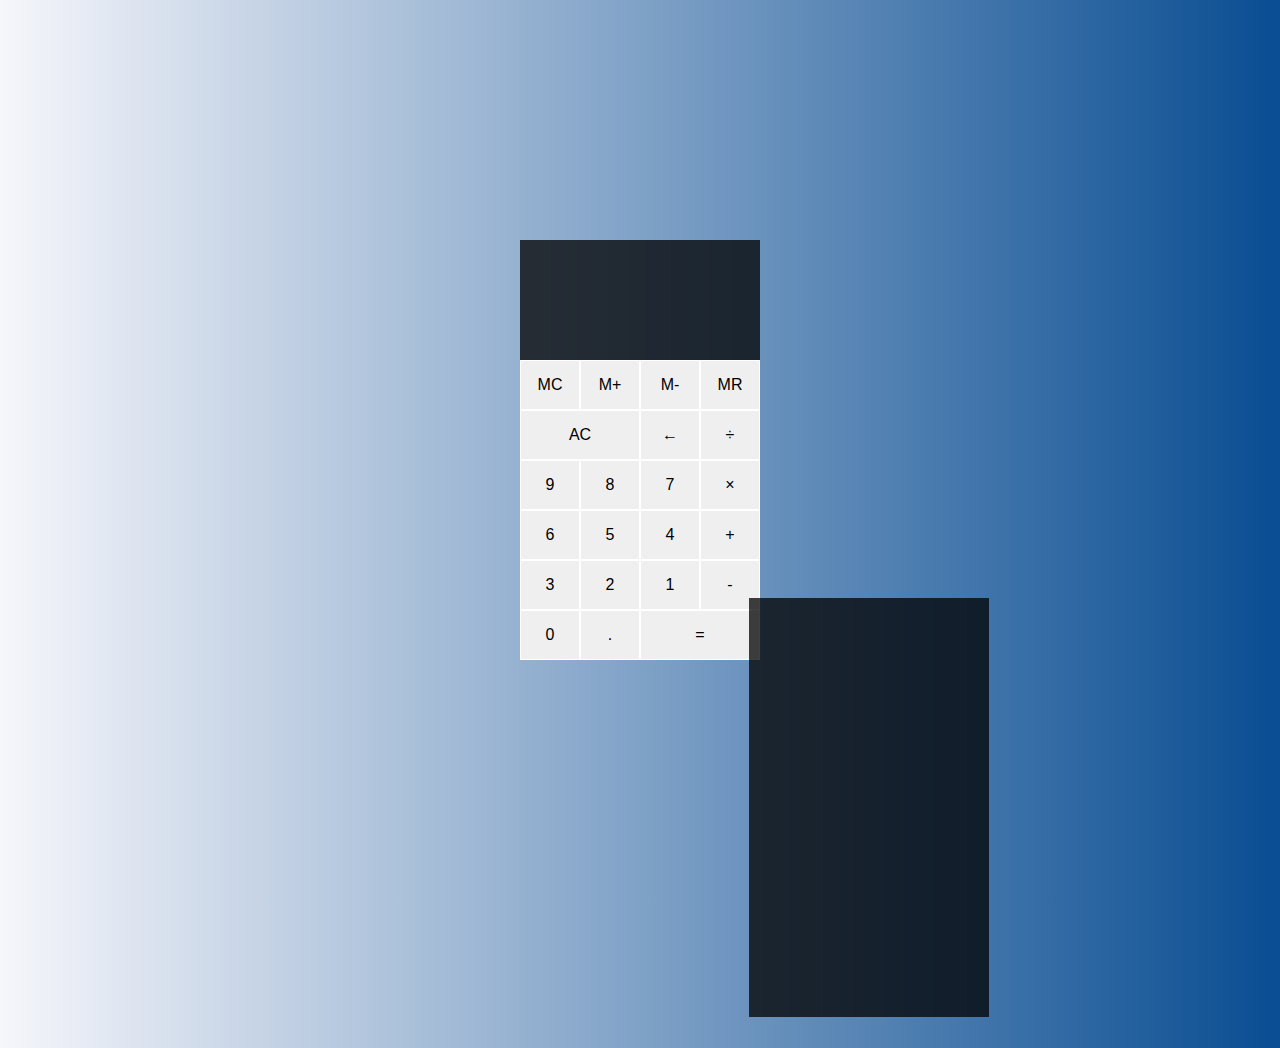
<file: Calculator_Phang Kang Cheng/calculator.html>
<!DOCTYPE html>
<html lang="en">

<head>
    <meta charset="UTF-8">
    <meta name="viewport" content="width=device-width, initial-scale=1.0">
    <title>Calculator</title>
    <link href="style.css" rel="stylesheet">
</head>
<body>
    <div class="entire-page">
        <div class="calculator-outline">
            <div class="output">
                <div data-previous-operand class="previous-operand"></div>
                <div data-current-operand class="current-operand"></div>
            </div>
            <button data-memory-clear title="Memory Clear">MC</button>
            <button data-memory-plus title="Memory Plus">M+</button>
            <button data-memory-minus title="Memory Minus">M-</button>
            <button data-memory-recall title="Memory Recall">MR</button>
            <button data-all-clear class="span-two">AC</button>
            <button data-delete>←</button>
            <button data-operation>÷</button>
            <button data-number>9</button>
            <button data-number>8</button>
            <button data-number>7</button>
            <button data-operation>×</button>
            <button data-number>6</button>
            <button data-number>5</button>
            <button data-number>4</button>
            <button data-operation>+</button>
            <button data-number>3</button>
            <button data-number>2</button>
            <button data-number>1</button>
            <button data-operation>-</button>
            <button data-number>0</button>
            <button data-number>.</button>
            <button data-equal class="span-two">=</button>
        </div>
        <div class="memory-outline">
            <div class="memory-output">
                <div displaymemory class="displaymemory"></div> 
            </div>
        </div>
        <div class="history-outline"> 
            <div class="history-output">
            </div>
        </div>
    </div>
    </div>
<script src="script.js" defer></script>
</body>
</html>
</file>
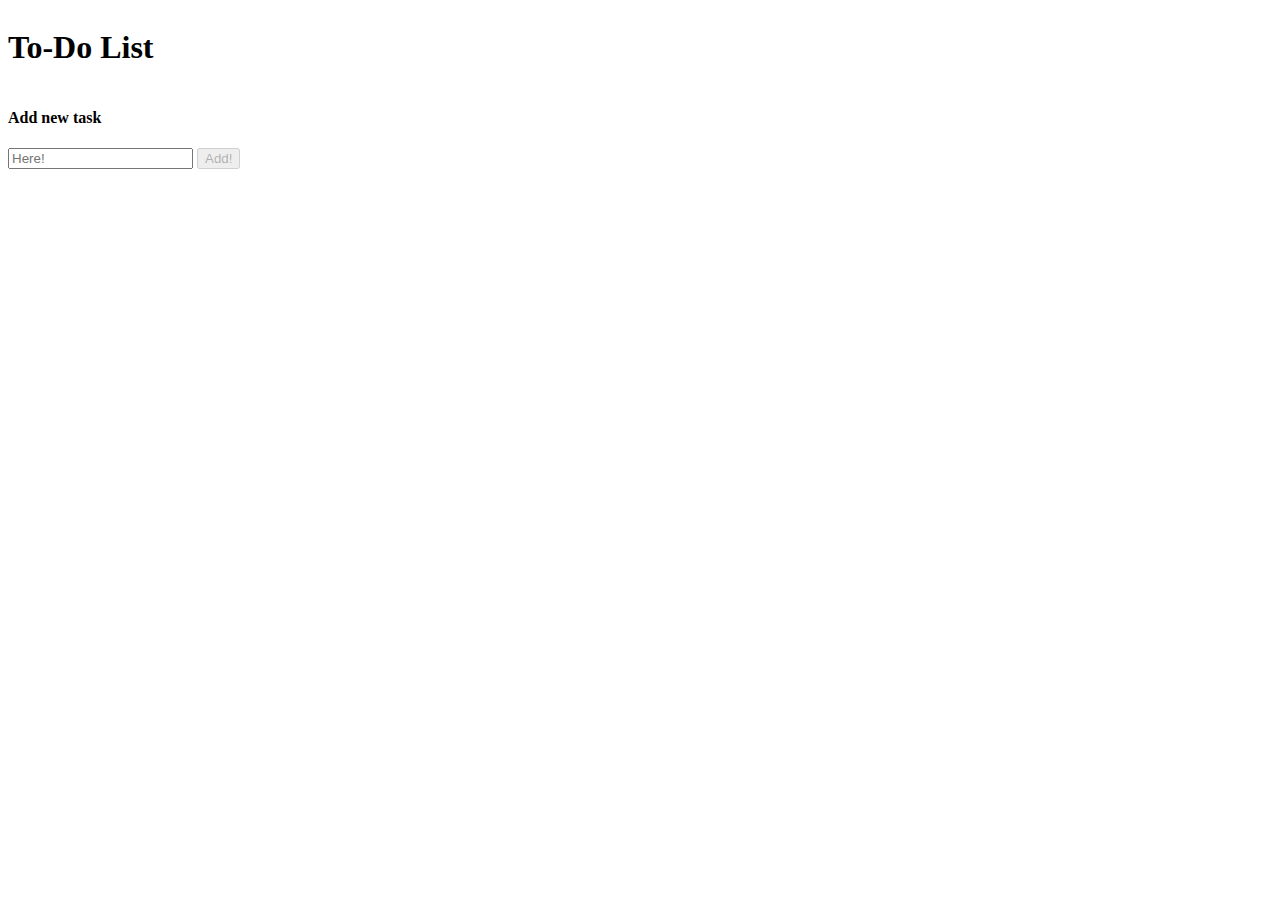
<file: To-do List_Phang Kang Cheng/todolist.html>
<!DOCTYPE HTML>
<HTML>
<head>
<meta charset="utf-8">
<title>To-Do List</title>
<link href="stylesheet.css" rel="stylesheet">
<link rel="stylesheet" href="https://use.fontawesome.com/releases/v5.8.1/css/all.css" integrity="sha384-50oBUHEmvpQ+1lW4y57PTFmhCaXp0ML5d60M1M7uH2+nqUivzIebhndOJK28anvf" crossorigin="anonymous">
</head>

<body onload="loadhappened()">
<h1>To-Do List</h1>
<br>
<h4>Add new task</h4>
<br>
<input type="text" id="task" placeholder="Here!">
<button disabled id="button" onclick="addTask()">Add!</button>

<ul id="tasklist"></ul>

<script>
//create an array of tasks 
    var tasks = [];

//create a function to get data from local storage in browser
    function loadhappened(){
        var data = window.localStorage.getItem("todolist"); //get data from local storage 
        //console.log(data)
        if(task !== null){
            task = JSON.parse(data); //if data is not null, then assign it into tasks. This parses the data in the localStorage into JSON, and JSON will parse into tasks.
            genList(tasks) //call method from function genList()
        }
    }

//creating an object and storing them in a newly created array list//
    function addTask() {
        var taskinput = document.getElementById("task").value; //creating a variable to retrieve the value
        var status = false; //creating a variable to see status (checkbox) of the task (completed or incomplete?)
        tasks.push({"task":taskinput,"status":status}) //to push the values of taskinput and status, etc into the array "tasks" - created in line 18
        window.localStorage.setItem("todolist", JSON.stringify(tasks)); //store data into local storage in web browser
        document.getElementById("task").value = ""; //to empty the fields after onclick="addTask()" has been done (input has been submitted)
        genList(tasks);
    }

//creating a list under ul - Unordered List and adding the objects(task inputs) to the list
    function genList(alltasks) {
        var ulref = document.getElementById("tasklist");
        ulref.innerHTML = "";
        for(let i = 0; i <= alltasks.length-1; i++){  // for loop to key in the inputs as individual records
        var taskLi = document.createElement("li"); // to create listed items element (this is just the bullet point, no text!)
        var statusBox = document.createElement("input"); // to create checkbox, first by creating element "input"
            statusBox.type = "checkbox"; // to set the element "input" as a checkbox type
            statusBox.checked = alltasks[i].status; // assigning checked for all inputs
        statusBox.addEventListener("click", function(){
            alltasks[i].status=!alltasks[i].status; //To update the status of the particular task. If it is true, change to false, and vice versa.
        })
        taskLi.appendChild(statusBox); //add statusBox along with its elements to the listed items 
        var tasktextEl = document.createTextNode(alltasks[i].task); //creating a text for all task inputs
        //console.log(tasktextEl);  
        taskLi.appendChild(tasktextEl); // adding text to the listed item element
        ulref.appendChild(taskLi); // adding listed items (which comprises of the bullet point + checkbox + text to the ul in HTML line 16)

// Create delete function
        var delBtn = document.createElement("i"); // create a delete button using new element in icon format ("i")
        delBtn.classList.add("fas","fa-trash-alt"); //Create trash icon using "fas" and "fa-trash-alt". the icon is used by the css link in line 7

        delBtn.addEventListener("click", function(){
            var delConfirm = window.confirm("Are you sure you have completed the task?")
            var delAlert = window.alert("Task deleted!")

            if (delConfirm = true){
                alltasks.splice(i,1); //splice is to add and remove objects in the array
                window.localStorage.setItem("todolist", JSON.stringify(tasks));
                genList(alltasks) //call the method again
            }
            if (delConfirm = true){
                return delAlert;
            }
        })
        taskLi.appendChild(delBtn);
        ulref.appendChild(taskLi);
        
// Create edit function
        var editBtn = document.createElement("i");
        editBtn.classList.add("fas", "fa-edit");

        editBtn.addEventListener("click", function(){
            //alert(i);
            var updateList = window.prompt("Type here to edit task")
            
            if (updateList != null){
                alltasks[i].task = updateList;
                window.localStorage.setItem("todolist", JSON.stringify(tasks));
                genList(alltasks);
            }
        })
        taskLi.appendChild(editBtn);
        ulref.appendChild(taskLi);

// Create an up arrow button to priotise task/bring it up the list      
        var upBtn = document.createElement("i");
        upBtn.classList.add("fas", "fa-angle-double-up");

        upBtn.addEventListener("click", function(){
            if (i !== 0){
                var temp = alltasks[i];
                alltasks[i] = alltasks[i - 1];
                alltasks[i - 1] = temp;
                window.localStorage.setItem("todolist", JSON.stringify(tasks));
                genList(alltasks)

                console.log(upBtn);
            }
        })
        taskLi.appendChild(upBtn);
        ulref.appendChild(taskLi);

// Create down arrow button to priotise task/bring it down the list
        var downBtn = document.createElement("i");
        downBtn.classList.add("fas", "fa-angle-double-down");

        downBtn.addEventListener("click", function(){
            if (i !== alltasks.length - 1){
                var temp = alltasks[i];
                alltasks[i] = alltasks[i + 1];
                alltasks[i + 1] = temp;
                window.localStorage.setItem("todolist", JSON.stringify(tasks));
                genList(alltasks)
            }
        })
        taskLi.appendChild(downBtn);
        ulref.appendChild(taskLi);
        }
    }

// EventListener to block submit when task input value is "" or null
    var isInputValid = false;
    function taskEntered(e) {
        if(document.getElementById("task").value === "" || document.getElementById("task").value === null) {
            isInputValid = false;
            document.getElementById("button").disabled = true;
        }   
        else {
            isInputValid = true;
            document.getElementById("button").disabled = false;
        }
    }
    document.getElementById("task").addEventListener("keyup", taskEntered)
    document.getElementById("task").addEventListener("keydown", taskEntered)
    document.getElementById("task").addEventListener("blur", taskEntered)
    document.getElementById("task").addEventListener("focus", taskEntered)
    document.getElementById("button").addEventListener("click",taskEntered)

    </script>
</body>
</HTML>
</file>
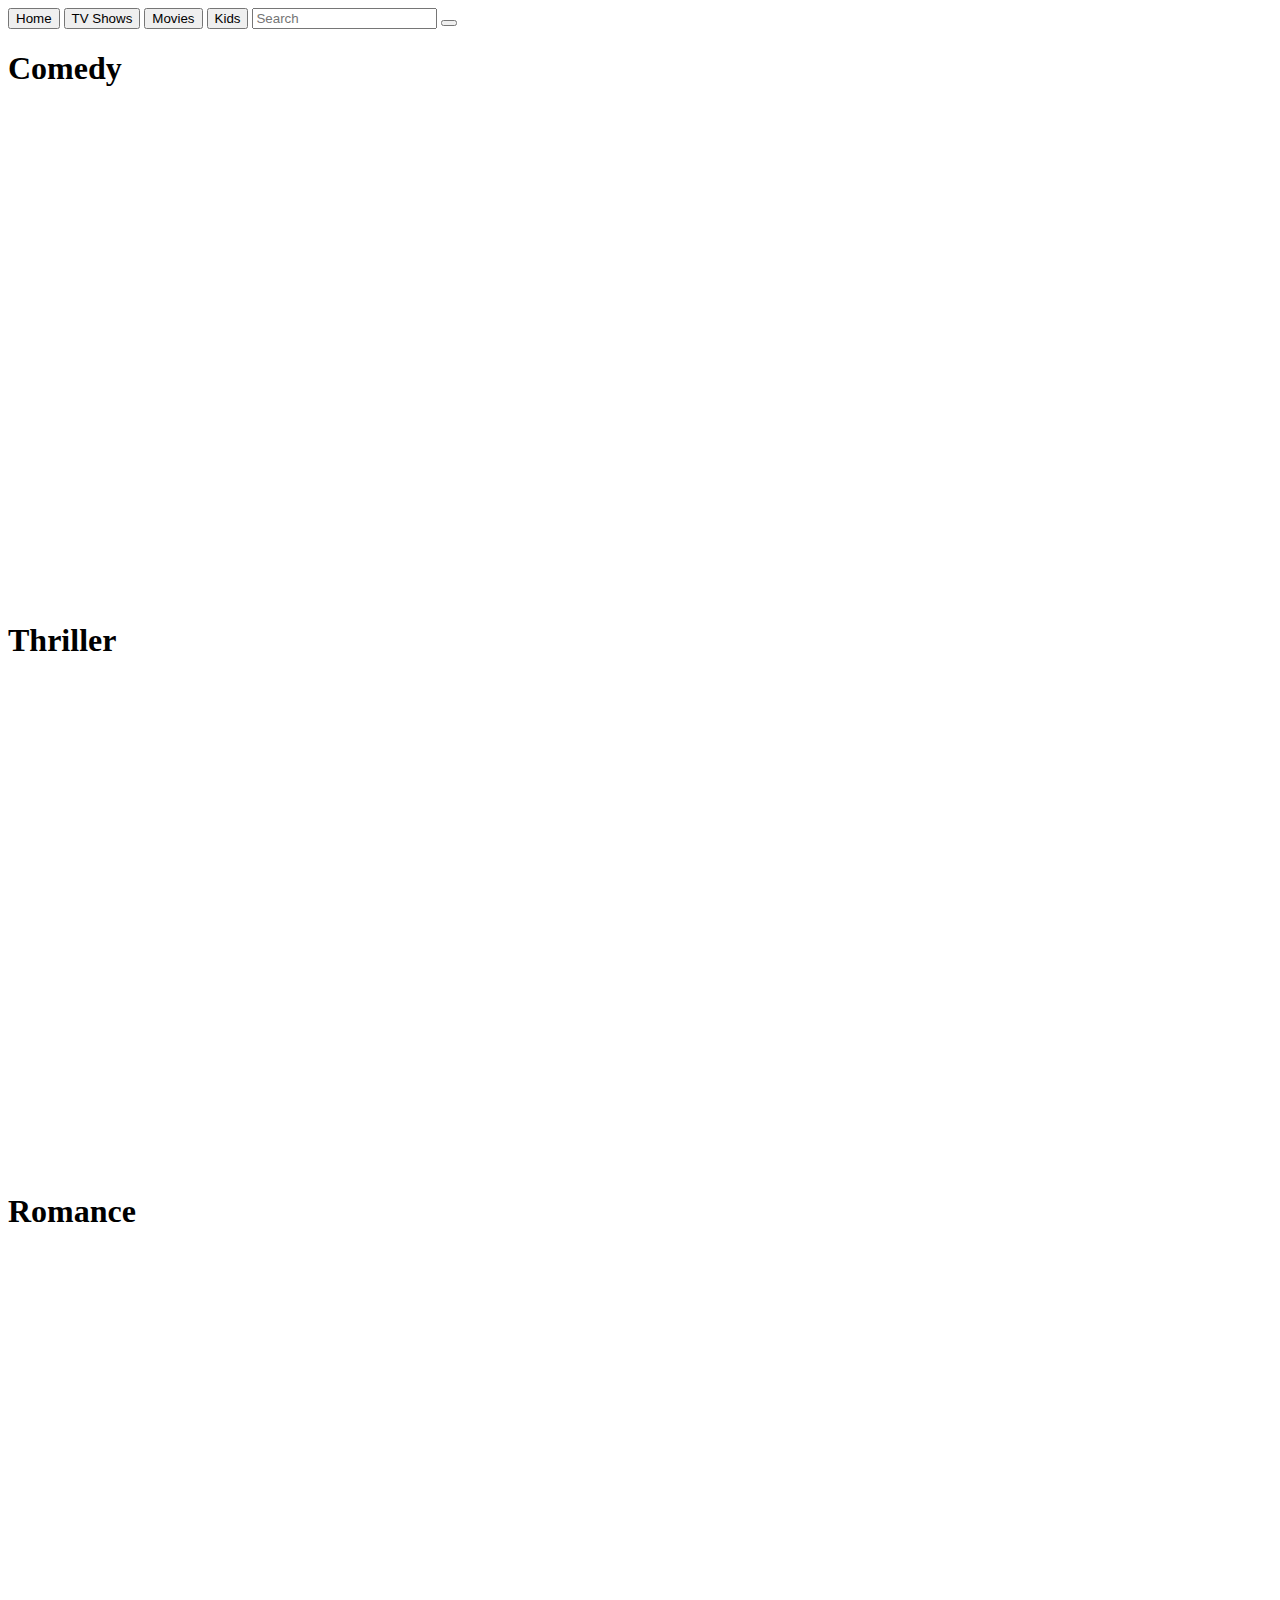
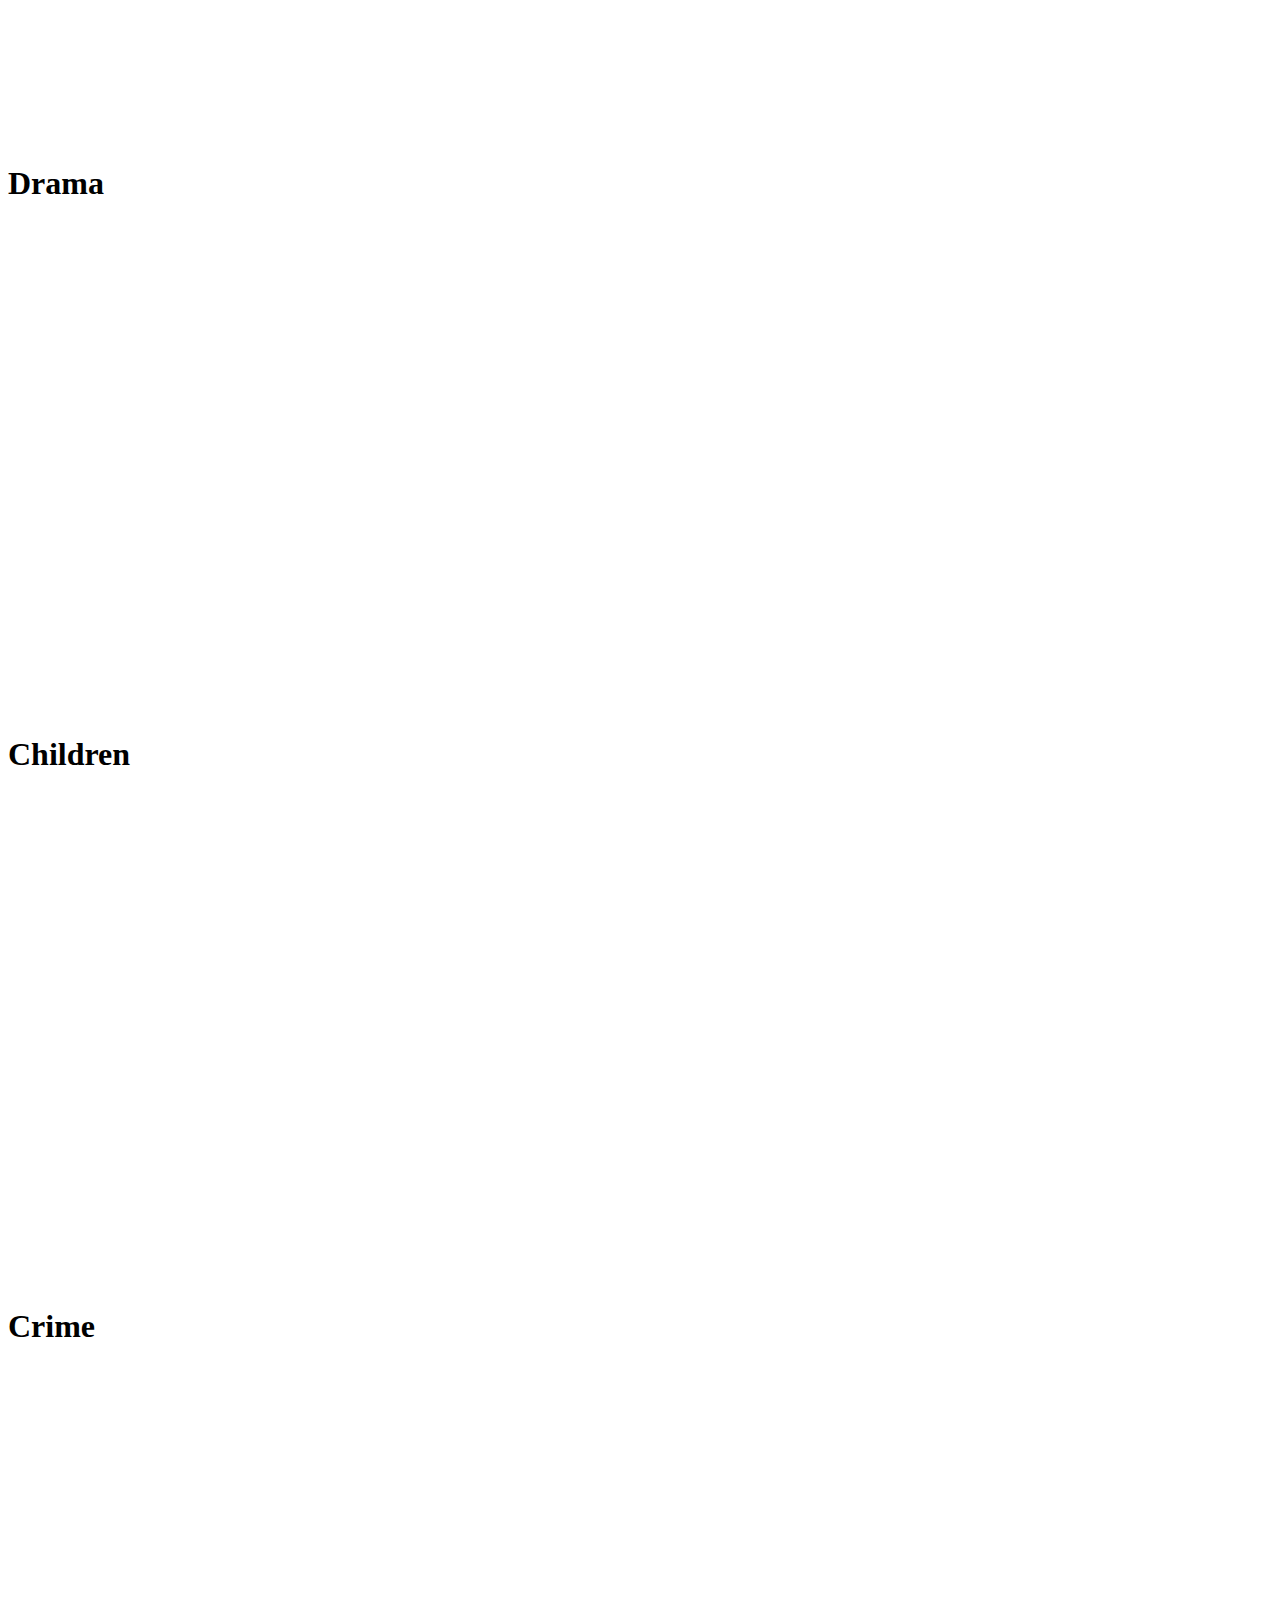
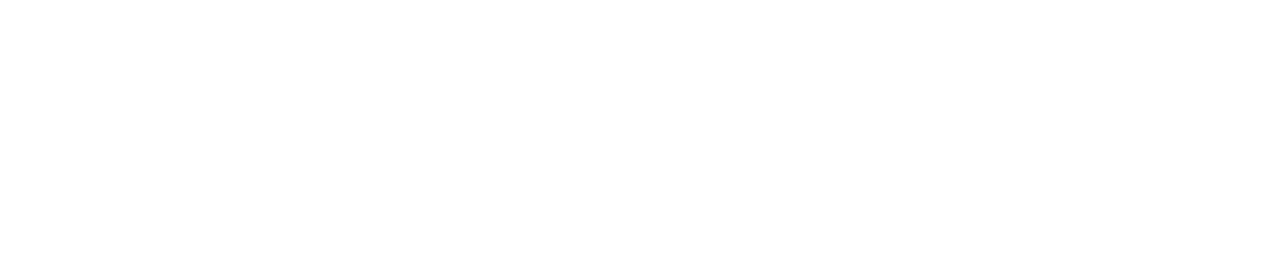
<file: TV Shows_Phang Kang Cheng/tvshows_Phang Kang Cheng.html>
<!DOCTYPE html>
<html>

<head>
  <title>TV Maze</title>
  <link rel="stylesheet" href="https://use.fontawesome.com/releases/v5.8.1/css/all.css"
    integrity="sha384-50oBUHEmvpQ+1lW4y57PTFmhCaXp0ML5d60M1M7uH2+nqUivzIebhndOJK28anvf" crossorigin="anonymous">
  <link href="style.css" rel="stylesheet" type="text/css" />
</head>

<body>
    <header>
      <button id="home">Home</button>
      <button id="tv">TV Shows</button>
      <button id="movies">Movies</button>
      <button id="kids">Kids</button>
      <input type="text" id="searchInput" name="searchInput" placeholder="Search">
      <button type="button" id="button"><i class="fa fa-search" onclick="searchShow(event)"></i></button>
    </header>

    <div id="mainDiv">
      <div id="Comedy">
        <h1>Comedy</h1>
      </div>
      <div id="Thriller">
        <h1>Thriller</h1>
      </div>
      <div id="Romance">
        <h1>Romance</h1>
      </div>
      <div id="Drama">
        <h1>Drama</h1>
      </div>
      <div id="Children">
        <h1>Children</h1>
      </div>
      <div id="Crime">
        <h1>Crime</h1>
      </div>
    </div>

    <div id="genreDiv">

    </div>

    <div id="searchDiv">

    </div>

    <div id="detailDiv">

    </div>

    <script src="./genreScript.js"></script>
    <script src="./searchScript.js"></script>
</body>

</html>
</file>
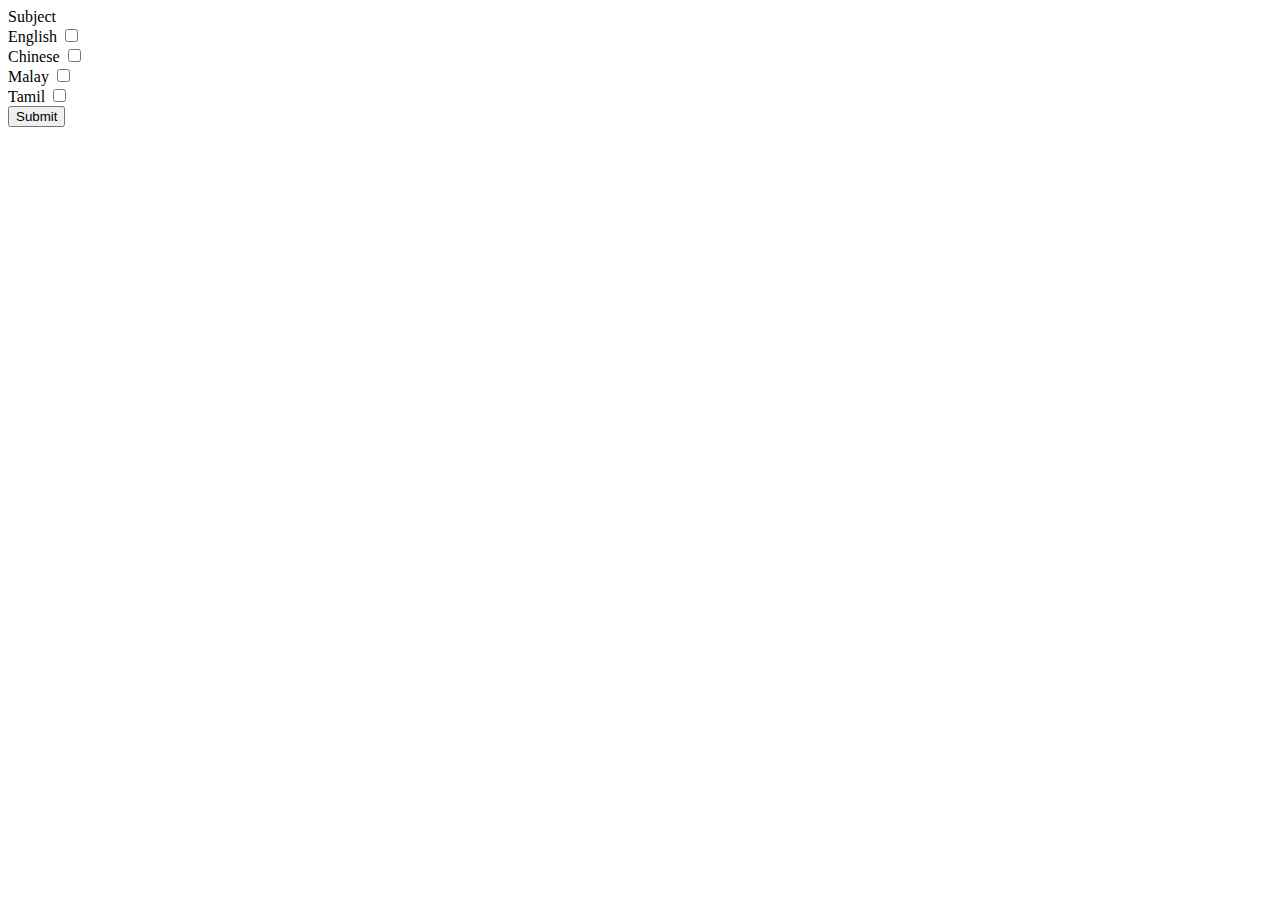
<file: Registration Form_Phang Kang Cheng/Registration Form_Phang Kang Cheng/Script/example.html>
<!DOCTYPE HTML>
<html>
<head>
<meta charset="utf-8">
<title>Example</title>


</head>
<body>
<form id="egform" name="egform" onsubmit="save(event)">

<label>Subject</label>
<div></div>
<label>English</label>
<input type="checkbox" name="subject" id="english" value="English"><br>
<label>Chinese</label>
<input type="checkbox" name="subject" id="chinese" value="Chinese"><br>
<label>Malay</label>
<input type="checkbox" name="subject" id="malay" value="Malay"><br>
<label>Tamil</label>
<input type="checkbox" name="subject" id="tamil" value="Tamil"><br>


<div class="submitBtn">
    <button type="submit" name="submit" id="submitBtn">Submit</button>
</div>

</form>
</body>
<script>
    var subj = [];
    function save(e) {
        e.preventDefault();

        subj = [];
        console.log(document.egform.subject);
        for (var i = 0; i <= document.egform.subject.length-1; i++) {
            if (document.egform.subject[i].checked === true) {
                subj.push(document.egform.subject[i].value)
            }    
        }
        console.log(subj);
    }

    
    const formData = new FormData(document.egform);
        var inames = [];
        var myformdata={};
        for (let k of formData.keys()) { 
            if (inames.includes(k)) {
                inames.push(k);
                myformdata[k]=formData.getAll(k)
            }
            console.log(myformdata[k]);
        }  

    
    </script>
</html>
</file>
<file: Calculator_Phang Kang Cheng/style.css>
*, *::before, *::after {
    box-sizing: border-box;
    font-family: 'Segoe UI', Tahoma, Geneva, Verdana, sans-serif;
    font-weight: normal;
}

body {
padding: 0;
margin: 0;
background: linear-gradient(to right, #F6F6FB, #094D92)
}

.calculator-outline {
    display: grid;
    justify-content: center;
    align-content: center;
    min-height: 100vh;
    grid-template-columns: repeat(4, 60px);
    grid-template-rows: minmax(120px, auto) repeat(6, 50px);
}

.calculator-outline > button {
    cursor: pointer;
    font-size: 1rem;
    border: 1px solid white;
    outline: none;
    background: rgba (255, 255, 255, .75);
}

.calculator-outline > button:hover {
    background: rgba(255, 255, 255, .95);
}

.span-two {
    grid-column: span 2; /* makes the button expand to the size of 2*/
}

.output {
    grid-column: 1 / -1; /* to stretch from first column to last column */
    background-color: rgba(0 , 0, 0, .75); /* set color for display box*/
    display: flex;
    align-items: flex-end; /*aligning the numbers to the right end*/
    flex-direction: column; /* line up vertically the two outputs*/
    padding: 10px; /* so the text is not pushed out to the border*/
    word-wrap: break-word;
    word-break: break-all; /* if input is too long, it will break into 2 lines */
}

.output .previous-operand {
    color: rgba(255, 255, 255, .75);
    font-size: 1.5rem;
}

.output .current-operand {
    color: white;
    font-size: 2.5rem;
}

.memory-outline {
    display: block;
    justify-content: center;
    align-content: center;
    z-index: 20;    
    position: absolute; 
    width: 20em;
    min-height: 100vh;
    top: 16.4%;   
    right: 16.5%;
}

.memory-output {        
    background-color: rgba(0 , 0, 0, .75); /* set color for display box*/
    display: flex;
    align-items: flex-end; /*aligning the numbers to the right end*/
    padding: 10px; /* so the text is not pushed out to the border*/
    word-wrap: break-word;
    word-break: break-all; /* if input is too long, it will break into 2 lines */
    z-index: 20;
    position: absolute;
    width: 15em;
    height: 26.20em;
}

.memory-output {
    font: white;
}
</file>
<file: To-do List_Phang Kang Cheng/stylesheet.css>
ul {
    list-style-type: none;
}

h1 {
    display: inline-block;
}

h4 {
    display: inline-block;
    text-align: center;
}

li {
    border: 1px solid black;
    padding: 5px;
    width: 50%;
    text-align: center;
    display: inline-block;
}

input {
    align-self: left;
    size: 20px;
}

i {
    margin: 5px;
    align-items: left;
    display: inline-block;
    size: 20px;
}
</file>
<file: TV Shows_Phang Kang Cheng/style.css>
body {
    background-color: white;
  }

  .clearBoth {
    clear: both;
  }

  .imgContainer {
    position: relative;
    z-index: -10;
    float: left;
    padding: 8px;
    margin-bottom: 10px;
    width: 220px;
    font-size: small;
    font-style: bold;
    font-family: 'Gill Sans', 'Gill Sans MT', Calibri, 'Trebuchet MS', sans-serif;
  }

  h1 {
    position: relative;
    float: top;
  }

  #mainDiv {
    height: 2700px;
    width: 1200px;
  }

  #genreDiv {
    height: 550px;
    width: 1200px;
  }

  #Comedy {
    height: 550px;
    width: 1200px;
  }

  #Thriller {
    height: 550px;
    width: 1200px;
  }

  #Romance {
    height: 550px;
    width: 1200px;
  }

  #Drama {
    height: 550px;
    width: 1200px;
  }

  #Children {
    height: 550px;
    width: 1200px;
  }

  #Crime {
    height: 550px;
    width: 1200px;
  }

  span {
    font-family: 'Gill Sans', 'Gill Sans MT', Calibri, 'Trebuchet MS', sans-serif;
    font-weight: bold;
    vertical-align: auto;
    cursor: pointer;
    color: blue;
    text-decoration: underline;
  }
</file>
